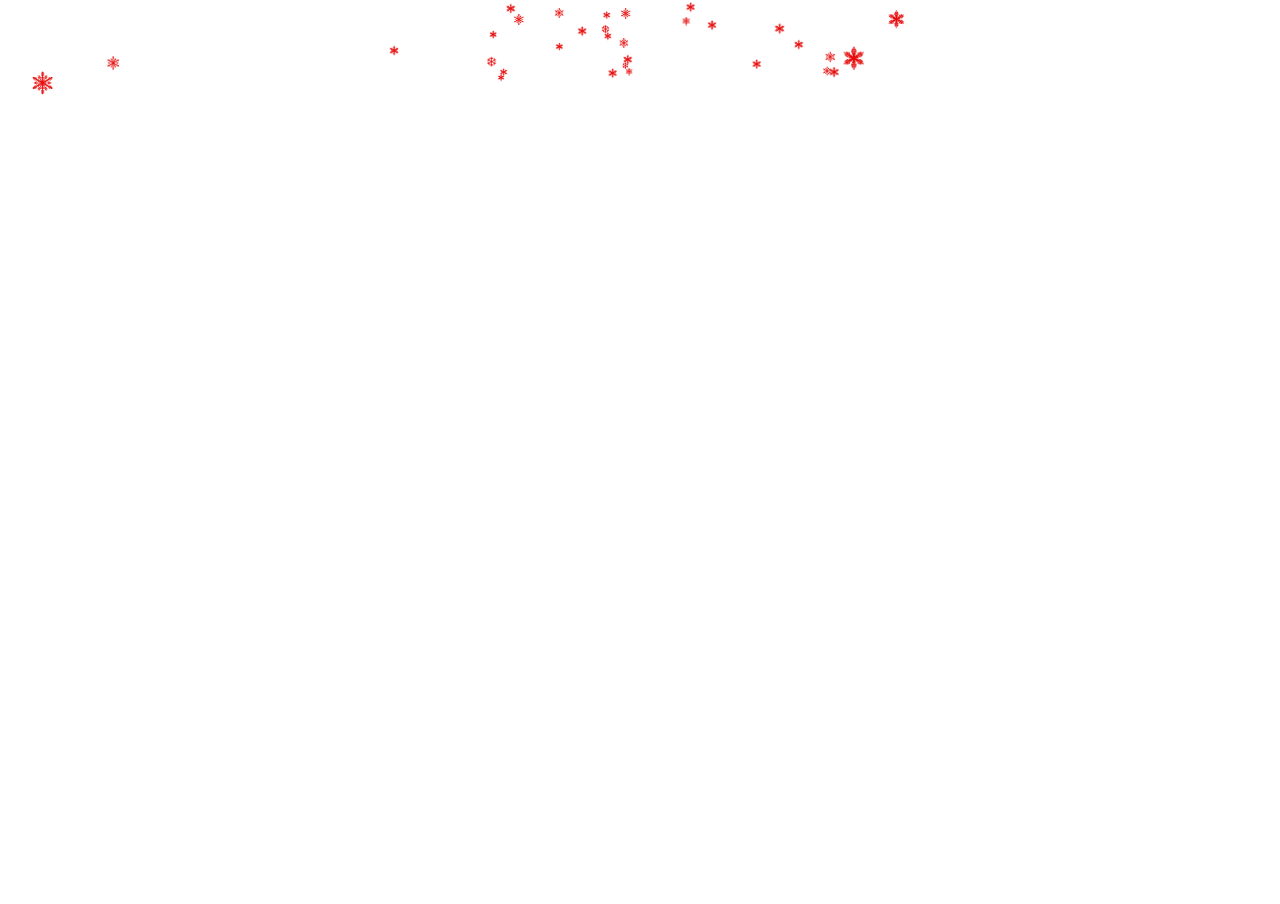
<file: Happy_NewYear/index.html>
<!DOCTYPE html>
<html lang="en">
<head>
    <meta charset="UTF-8">
    <meta name="viewport" content="width=device-width, initial-scale=1.0, maximum-scale=1.0, user-scalable=0">
    <title>新年快乐</title>
    <link rel="stylesheet" href="index.css">
</head>
<body>
    <div class="loading"></div>
    <canvas id="happy-new-year"></canvas>
    <div class="img-list">
        <img src="snow-111.png" id="snow1">
        <img src="snow-222.png" id="snow2">
        <img src="snow-333.png" id="snow3">
    </div>
    <audio src="bgm.mp3" autoplay loop preload="true" id="mp3"></audio>
    <script src="index.js"></script>
</body>
</html>
</file>
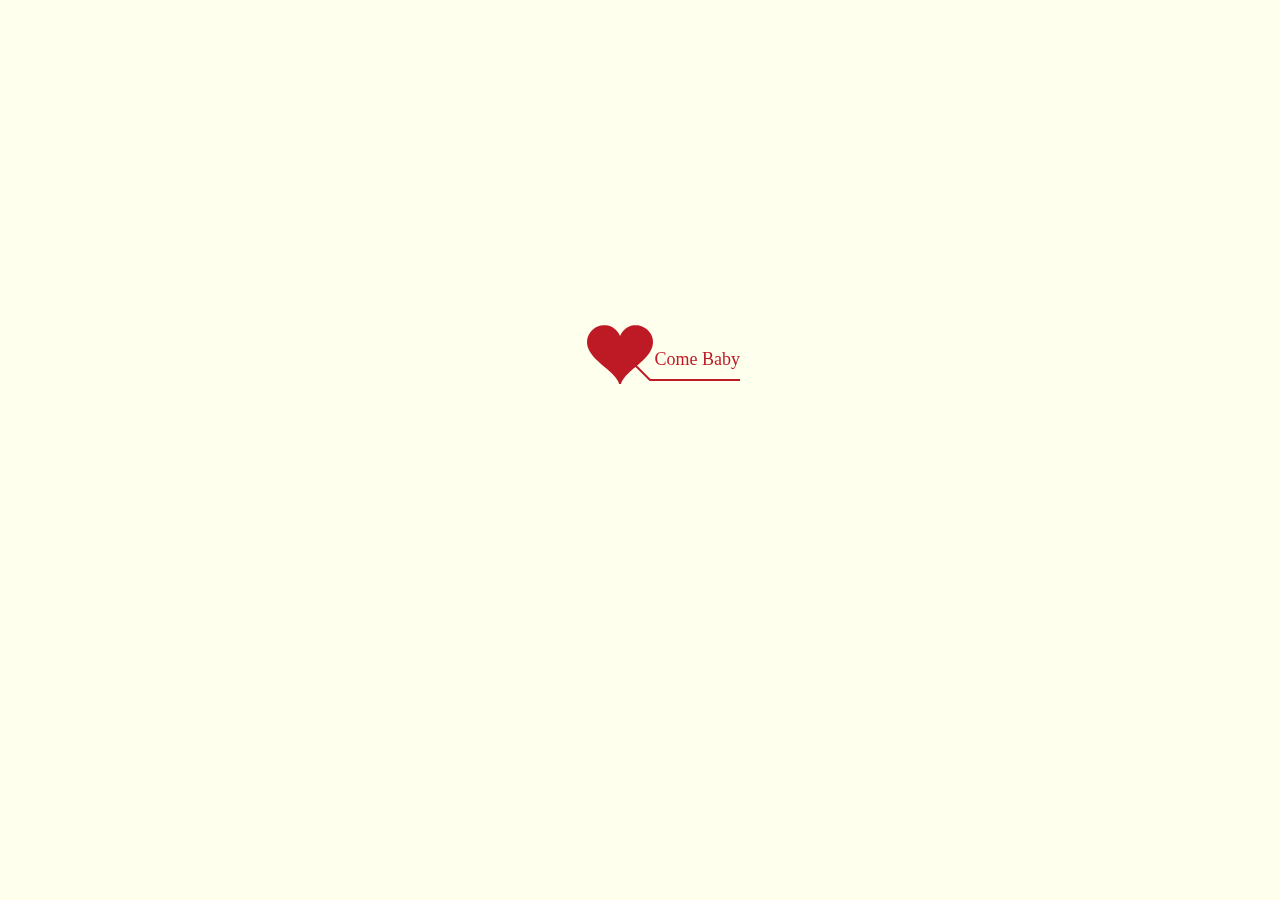
<file: love/index.html>
﻿<!DOCTYPE html PUBLIC "-//W3C//DTD XHTML 1.0 Strict//EN" "http://www.w3.org/TR/xhtml1/DTD/xhtml1-strict.dtd">
<html xml:lang="en" xmlns="http://www.w3.org/1999/xhtml">
<head>
<meta http-equiv="Content-Type" content="text/html; charset=UTF-8">
<link rel="shortcut icon" href="favicon.ico" type="image/x-icon">
<link rel="icon" sizes="any" mask="" href="favicon.ico">
<title>title</title>
<link type="text/css" rel="stylesheet" href="renxi/default.css">
<script type="text/javascript" src="renxi/jquery.min.js"></script>
<script type="text/javascript" src="renxi/jscex.min.js"></script>
<script type="text/javascript" src="renxi/jscex-parser.js"></script>
<script type="text/javascript" src="renxi/jscex-jit.js"></script>
<script type="text/javascript" src="renxi/jscex-builderbase.min.js"></script>
<script type="text/javascript" src="renxi/jscex-async.min.js"></script>
<script type="text/javascript" src="renxi/jscex-async-powerpack.min.js"></script>
<script type="text/javascript" src="renxi/functions.js" charset="utf-8"></script>
<script type="text/javascript" src="renxi/love.js" charset="utf-8"></script>
<style type="text/css">
<!--
.STYLE1 {
	color: #666666
}
-->
</style>
</head>
<body>
<audio id="music2" preload="auto" loop="loop">
你的浏览器不支持audio标签
  <source src="1126238280.mp3" type="audio/mp3" />
</audio>
<div id="main">
  <div id="error">本页面采用HTML5编辑，目前您的浏览器无法显示，请换成谷歌(<a href="http://www.google.cn/chrome/intl/zh-CN/landing_chrome.html?hl=zh-CN&brand=CHMI">Chrome</a>)或者火狐(<a href="http://firefox.com.cn/download/">Firefox</a>)浏览器，或者其他游览器的最新版本。</div>
  <div id="wrap">
    <div id="text">
      <div id="code"> <font color="#ff0230"> <span class="say">love</span><br>
        <span class="say"> </span><br>
        <span class="say">time </span><br>
        <span class="say">dosomthing</span><br>
        <span class="say"> </span><br>
        <span class="say"> time </span><br>
        <span class="say">something</span><br>
        <span class="say"></span><br>
        <span class="say">time</span><br>
        <span class="say">something</span><br>
        <span class="say"> </span><br>
        <span class="say">time </span><br>
        <span class="say">something</span><br>
        <span class="say"><span class="space"></span> By somebody </span></font>
        </p>
      </div>
    </div>
    <div id="clock-box"> <span class="STYLE1"></span><font color="#EE6363">from<span style="color:#ff0230">something</span>to</font> <span class="STYLE1">already..</span>
      <div id="clock"></div>
    </div>
    <canvas id="canvas" width="1100" height="680" onclick="playPause()"></canvas>
  </div>
</div>
<script>
    </script>
<script>
function playPause() {
    var music = document.getElementById('music2');
    var music_btn = document.getElementById('canvas');
    if (music.paused){
        music.play();
    }
}

    (function(){
        var canvas = $('#canvas');
		
        if (!canvas[0].getContext) {
            $("#error").show();
            return false;        }

        var width = canvas.width();
        var height = canvas.height();        
        canvas.attr("width", width);
        canvas.attr("height", height);
        var opts = {
            seed: {
                x: width / 2 - 20,
                color: "rgb(190, 26, 37)",
                scale: 2
            },
            branch: [
                [535, 680, 570, 250, 500, 200, 30, 100, [
                    [540, 500, 455, 417, 340, 400, 13, 100, [
                        [450, 435, 434, 430, 394, 395, 2, 40]
                    ]],
                    [550, 445, 600, 356, 680, 345, 12, 100, [
                        [578, 400, 648, 409, 661, 426, 3, 80]
                    ]],
                    [539, 281, 537, 248, 534, 217, 3, 40],
                    [546, 397, 413, 247, 328, 244, 9, 80, [
                        [427, 286, 383, 253, 371, 205, 2, 40],
                        [498, 345, 435, 315, 395, 330, 4, 60]
                    ]],
                    [546, 357, 608, 252, 678, 221, 6, 100, [
                        [590, 293, 646, 277, 648, 271, 2, 80]
                    ]]
                ]] 
            ],
            bloom: {
                num: 700,
                width: 1080,
                height: 650,
            },
            footer: {
                width: 1200,
                height: 5,
                speed: 10,
            }
        }

        var tree = new Tree(canvas[0], width, height, opts);
        var seed = tree.seed;
        var foot = tree.footer;
        var hold = 1;

        canvas.click(function(e) {
            var offset = canvas.offset(), x, y;
            x = e.pageX - offset.left;
            y = e.pageY - offset.top;
            if (seed.hover(x, y)) {
                hold = 0; 
                canvas.unbind("click");
                canvas.unbind("mousemove");
                canvas.removeClass('hand');
            }
        }).mousemove(function(e){
            var offset = canvas.offset(), x, y;
            x = e.pageX - offset.left;
            y = e.pageY - offset.top;
            canvas.toggleClass('hand', seed.hover(x, y));
        });

        var seedAnimate = eval(Jscex.compile("async", function () {
            seed.draw();
            while (hold) {
                $await(Jscex.Async.sleep(10));
            }
            while (seed.canScale()) {
                seed.scale(0.95);
                $await(Jscex.Async.sleep(10));
            }
            while (seed.canMove()) {
                seed.move(0, 2);
                foot.draw();
                $await(Jscex.Async.sleep(10));
            }
        }));

        var growAnimate = eval(Jscex.compile("async", function () {
            do {
    	        tree.grow();
                $await(Jscex.Async.sleep(10));
            } while (tree.canGrow());
        }));

        var flowAnimate = eval(Jscex.compile("async", function () {
            do {
    	        tree.flower(2);
                $await(Jscex.Async.sleep(10));
            } while (tree.canFlower());
        }));

        var moveAnimate = eval(Jscex.compile("async", function () {
            tree.snapshot("p1", 240, 0, 610, 680);
            while (tree.move("p1", 500, 0)) {
                foot.draw();
                $await(Jscex.Async.sleep(10));
            }
            foot.draw();
            tree.snapshot("p2", 500, 0, 610, 680);

            // 会有闪烁不得意这样做
            canvas.parent().css("background", "url(" + tree.toDataURL('image/png') + ")");
            canvas.css("background", "#ffe");
            $await(Jscex.Async.sleep(300));
            canvas.css("background", "none");
        }));

        var jumpAnimate = eval(Jscex.compile("async", function () {
            var ctx = tree.ctx;
            while (true) {
                tree.ctx.clearRect(0, 0, width, height);
                tree.jump();
                foot.draw();
                $await(Jscex.Async.sleep(25));
            }
        }));

        var textAnimate = eval(Jscex.compile("async", function () {
		    var together = new Date();
		    together.setFullYear(2018,04, 24); 			//时间年月日
		    together.setHours(08);						//小时	
		    together.setMinutes(27);					//分钟
		    together.setSeconds(0);					//秒前一位
		    together.setMilliseconds(2);				//秒第二位

		    $("#code").show().typewriter();
            $("#clock-box").fadeIn(500);
            while (true) {
                timeElapse(together);
                $await(Jscex.Async.sleep(1000));
            }
        }));

        var runAsync = eval(Jscex.compile("async", function () {
            $await(seedAnimate());
            $await(growAnimate());
            $await(flowAnimate());
            $await(moveAnimate());

            textAnimate().start();

            $await(jumpAnimate());
        }));

        runAsync().start();
    })();
    </script>


</body>
</html>
</file>
<file: Happy_NewYear/index.css>
html,body,canvas{
    margin: 0;
    padding: 0;
}
.loading{
    position: fixed;
    top: 0;
    left: 0;
    right: 0;
    bottom: 0;
    background: white;
    z-index: 9999;
}
canvas{
    max-width: 100%;
}
.img-list{
    display: none;
}
</file>
<file: love/renxi/default.css>
body{margin:0;padding:0;background:#ffe;font-size:14px;font-family:'微软雅黑','宋体',sans-serif;color:#231F20;overflow:auto}
a {color:#000;font-size:14px;}
#main{width:100%;}
#wrap{position:relative;margin:0 auto;width:1100px;height:680px;margin-top:10px;}
#text{width:400px;height:425px;left:60px;top:80px;position:absolute;}
#code{display:none;font-size:16px;}
#clock-box {position:absolute;left:60px;top:550px;font-size:28px;display:none;}
#clock-box a {font-size:28px;text-decoration:none;}
#clock{margin-left:48px;}
#clock .digit {font-size:64px;}
#canvas{margin:0 auto;width:1100px;height:680px;}
#error{margin:0 auto;text-align:center;margin-top:60px;display:none;}
.hand{cursor:pointer;}
.say{margin-left:5px;}
.space{margin-right:150px;}
</file>
